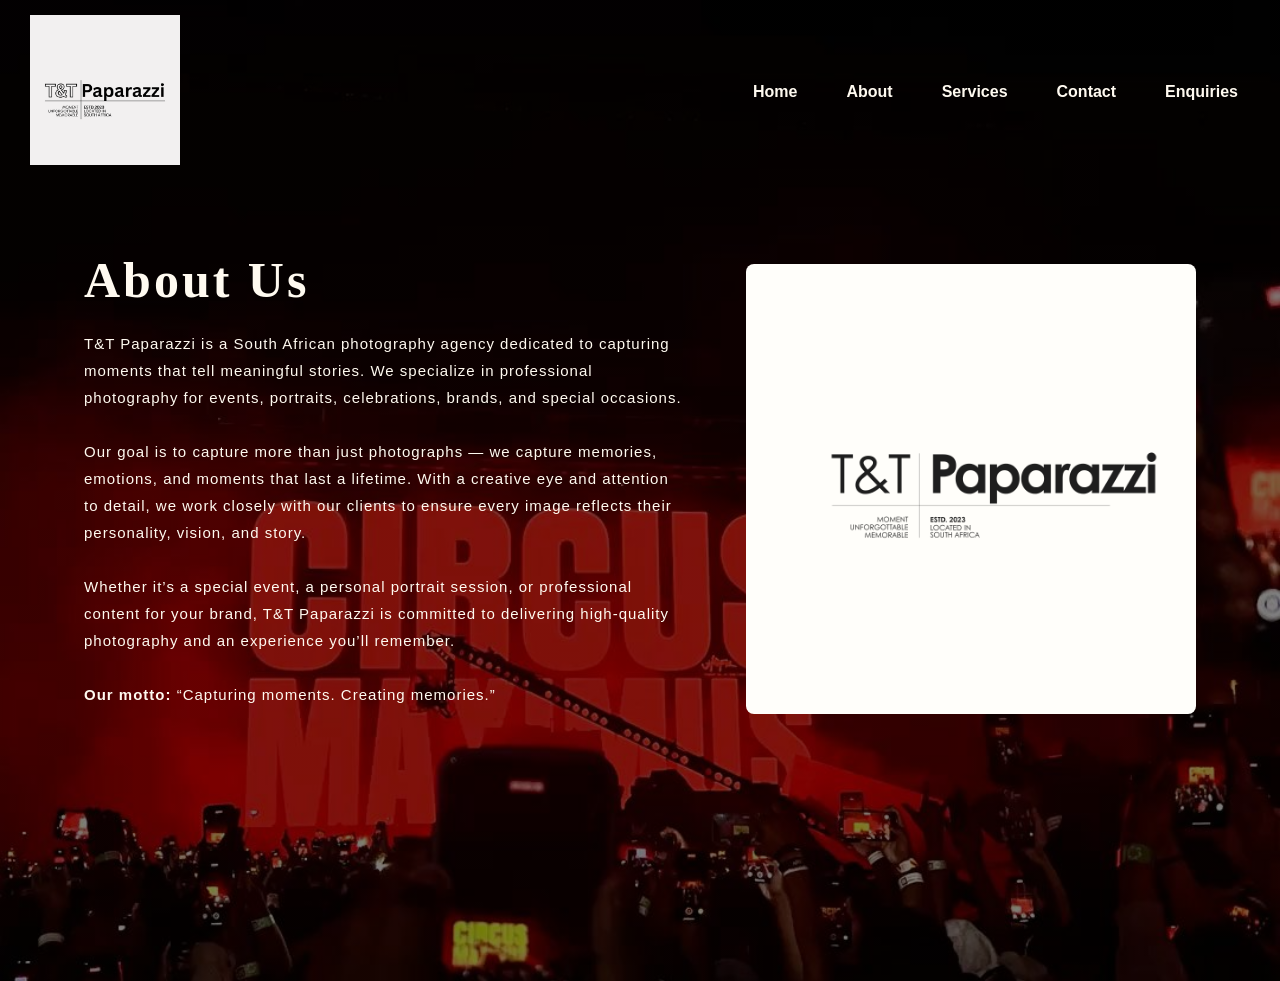
<file: T&T Paparazzi/About.html>
<!DOCTYPE html>
<html lang="en">
<head>
    <meta charset="UTF-8">
    <meta name="viewport" content="width=device-width, initial-scale=1.0">
    <meta name="description" content="Learn more about T&T Paparazzi, our team of South African photographers, our mission, and our motto: Capturing moments. Creating memories.">
    <title>T&T Paparazzi | About Us</title>
    <link rel="stylesheet" href="css_assets/style.css">
    <link rel="stylesheet" href="js_assets/script.js">
</head>
<body>
    <div class="main">
        <div class="navbar">
            <div class="icon">
                <img src="_images/2.5.png" alt="T&T Paparazzi Official Logo">
            </div>
            <div class="menu">
                <ul>
                    <li><a href="index.html">Home</a></li>
                    <li><a href="about.html">About</a></li>
                    <li><a href="services.html">Services</a></li>
                    <li><a href="contact.html">Contact</a></li>
                    <li><a href="enquiries.html">Enquiries</a></li>
                </ul>
            </div>
        </div>

        <div class="content">
            <div>
                <h1>About Us</h1>
                <p class="par">
                    T&T Paparazzi is a South African photography agency dedicated to capturing moments that tell meaningful stories. We specialize in professional photography for events, portraits, celebrations, brands, and special occasions.<br><br>
                    Our goal is to capture more than just photographs — we capture memories, emotions, and moments that last a lifetime. With a creative eye and attention to detail, we work closely with our clients to ensure every image reflects their personality, vision, and story.<br><br>
                    Whether it’s a special event, a personal portrait session, or professional content for your brand, T&T Paparazzi is committed to delivering high-quality photography and an experience you’ll remember.<br><br>
                    <strong>Our motto:</strong> “Capturing moments. Creating memories.”
                </p>
            </div>
            <img src="_images/1.png" class="page-img" alt="T&T Paparazzi team shooting an event">
        </div>
    </div>
</body>
</html>
</file>
<file: T&T Paparazzi/css_assets/style.css>
* {
    margin: 0;
    padding: 0;
    box-sizing: border-box;
}

body {
    font-family: Arial, Helvetica, sans-serif;
    background-color: #000;
    color: floralwhite;
    overflow-x: hidden;
}

.main {
    width: 100%;
    background: linear-gradient(to top, rgba(0,0,0,0.5) 50%, rgba(0,0,0,0.5) 50%), url("../_images/8.jpg"); 
    background-position: center;
    background-size: cover;
    height: 109vh;
}

.navbar {
    width: 100%;
    min-height: 75px;
    display: flex;
    align-items: center;
    justify-content: space-between;
    padding: 15px 30px;
}

.icon img {
    max-width: 150px;
    height: auto;
}

.menu {
    display: flex;
    justify-content: flex-end;
    align-items: center;
}

ul {
    display: flex;
    justify-content: center;
    align-items: center;
    gap: 25px;
    list-style: none;
}

ul li a {
    text-decoration: none;
    color: floralwhite;
    font-weight: 600;
    font-size: 16px;
    padding: 6px 12px;
    border-radius: 4px;
    transition: 0.4s ease-in-out;
}

ul li a:hover {
    color: #ff0000;
    background-color: rgba(255, 255, 255, 0.961);
}

.content {
    width: 90%;
    max-width: 1200px;
    margin: 40px auto auto auto;
    padding: 20px;
    display: flex;
    flex-wrap: wrap;
    justify-content: space-between;
    align-items: center;
}

.content h1 {
    font-family: 'Times New Roman', Times, serif;
    font-size: clamp(30px, 5vw, 50px);
    letter-spacing: 3px;
    line-height: 1.2;
    margin-bottom: 20px;
}

.content h1 span {
    color: red;
    font-size: clamp(35px, 6vw, 60px);
}

.content .par {
    font-size: 15px;
    letter-spacing: 1px;
    line-height: 1.8;
    max-width: 600px;
}

.page-img {
    max-width: 100%;
    width: 450px;
    height: auto;
    border-radius: 8px;
    margin-top: 20px;
}

.form {
    width: 100%;
    max-width: 320px;
    background: rgba(0, 0, 0, 0.6);
    padding: 20px;
    border-radius: 10px;
    margin-top: 30px;
}

.form h2 {
    width: 100%;
    text-align: center;
    color: floralwhite;
    font-size: 20px;
    background-color: red;
    padding: 10px;
    margin-bottom: 15px;
}

.form input {
    width: 100%;
    height: 40px;
    background: transparent;
    border: 1px solid floralwhite;
    border-radius: 5px;
    padding-left: 10px;
    font-size: 15px;
    color: floralwhite;
    margin-bottom: 12px;
}

.form button, button {
    width: 100%;
    height: 40px;
    background: red;
    border: none;
    border-radius: 5px;
    color: white;
    font-size: 16px;
    font-weight: bold;
    cursor: pointer;
    transition: 0.3s ease-in-out;
}

.form button a {
    text-decoration: none;
    color: white;
    display: block;
}

button:hover {
    background: darkred;
}

.form .link, .form .liw {
    font-size: 13px;
    text-align: center;
    margin-top: 10px;
}

.form .icon {
    display: flex;
    justify-content: center;
    gap: 15px;
    margin-top: 10px;
}

.form .icon ion-icon {
    color: whitesmoke;
    font-size: 30px;
}

.contact-box {
    display: flex;
    flex-wrap: wrap;
    width: 100%;
    background: rgba(255, 255, 255, 0.1);
    border-radius: 10px;
    overflow: hidden;
    margin-top: 20px;
}

.contact-left, .contact-right {
    flex: 1;
    min-width: 280px;
    padding: 20px;
}

.contact-right {
    background: floralwhite;
    color: black;
}

.input-row {
    display: flex;
    flex-direction: column;
    gap: 15px;
    margin-bottom: 15px;
}

.input-group {
    width: 100%;
}

.input-group input, .contact-left textarea {
    width: 100%;
    padding: 10px;
    margin-top: 5px;
    border: 1px solid #ccc;
    border-radius: 5px;
}

.contact-right table {
    width: 100%;
    margin-bottom: 15px;
}

.contact-right table td {
    padding: 5px 0;
}

.contact-right iframe {
    width: 100%;
    height: 250px;
    border: 0;
    border-radius: 5px;
}

iframe[src*="docs.google.com"] {
    width: 100%;
    max-width: 640px;
    height: 590px;
    display: block;
    margin: 20px auto;
    border: none;
    border-radius: 8px;
}

@media (max-width: 900px) {
    .navbar {
        flex-direction: column;
        height: auto;
        padding-top: 10px;
        padding-bottom: 10px;
    }

    .menu {
        margin-top: 10px;
    }

    .menu ul {
        flex-wrap: wrap;
        gap: 15px;
    }

    .content {
        flex-direction: column;
        text-align: center;
    }

    .content .par {
        margin: 0 auto;
    }
}

@media (max-width: 600px) {
    .menu ul {
        gap: 10px;
    }
    
    .menu ul li a {
        font-size: 14px;
    }

    .contact-box {
        flex-direction: column;
    }

    iframe[src*="docs.google.com"] {
        height: 450px;
    }
}

/* --- Service Enquiry & Calculation Styles --- */
.enquiry-container {
    width: 90%;
    max-width: 600px;
    margin: 40px auto;
    padding: 30px 25px;
    background: rgba(0, 0, 0, 0.75);
    border-radius: 12px;
    box-shadow: 0 4px 20px rgba(0, 0, 0, 0.6);
    text-align: center;
}

.enquiry-container h1 {
    font-family: 'Times New Roman', Times, serif;
    font-size: clamp(26px, 4vw, 42px);
    margin-bottom: 10px;
    letter-spacing: 1px;
}

.enquiry-subtext {
    font-size: 14px;
    color: #ccc;
    margin-bottom: 25px;
}

.enquiry-container .form-group {
    text-align: left;
    margin-bottom: 20px;
}

.enquiry-container label {
    display: block;
    font-size: 15px;
    font-weight: bold;
    margin-bottom: 8px;
    color: floralwhite;
}

.enquiry-container select,
.enquiry-container input[type="number"] {
    width: 100%;
    height: 45px;
    padding: 0 12px;
    background: #ffffff;
    color: #000000;
    border: none;
    border-radius: 6px;
    font-size: 15px;
    outline: none;
}

.enquiry-container .calc-btn {
    width: 100%;
    height: 48px;
    background: red;
    color: #ffffff;
    font-size: 17px;
    font-weight: bold;
    border: none;
    border-radius: 6px;
    cursor: pointer;
    transition: background 0.3s ease;
    margin-top: 10px;
}

.enquiry-container .calc-btn:hover {
    background: darkred;
}

/* Dynamic Output Result Box */
.cost-result-box {
    margin-top: 25px;
    padding: 18px;
    background: rgba(255, 255, 255, 0.1);
    border: 2px solid red;
    border-radius: 8px;
    color: #ffffff;
    font-size: 16px;
    line-height: 1.6;
    text-align: center;
}

.cost-result-box strong {
    color: #00ffff;
    font-size: 20px;
}

/* Mobile Responsiveness */
@media (max-width: 600px) {
    .enquiry-container {
        width: 95%;
        padding: 20px 15px;
        margin-top: 20px;
    }
}
</file>
